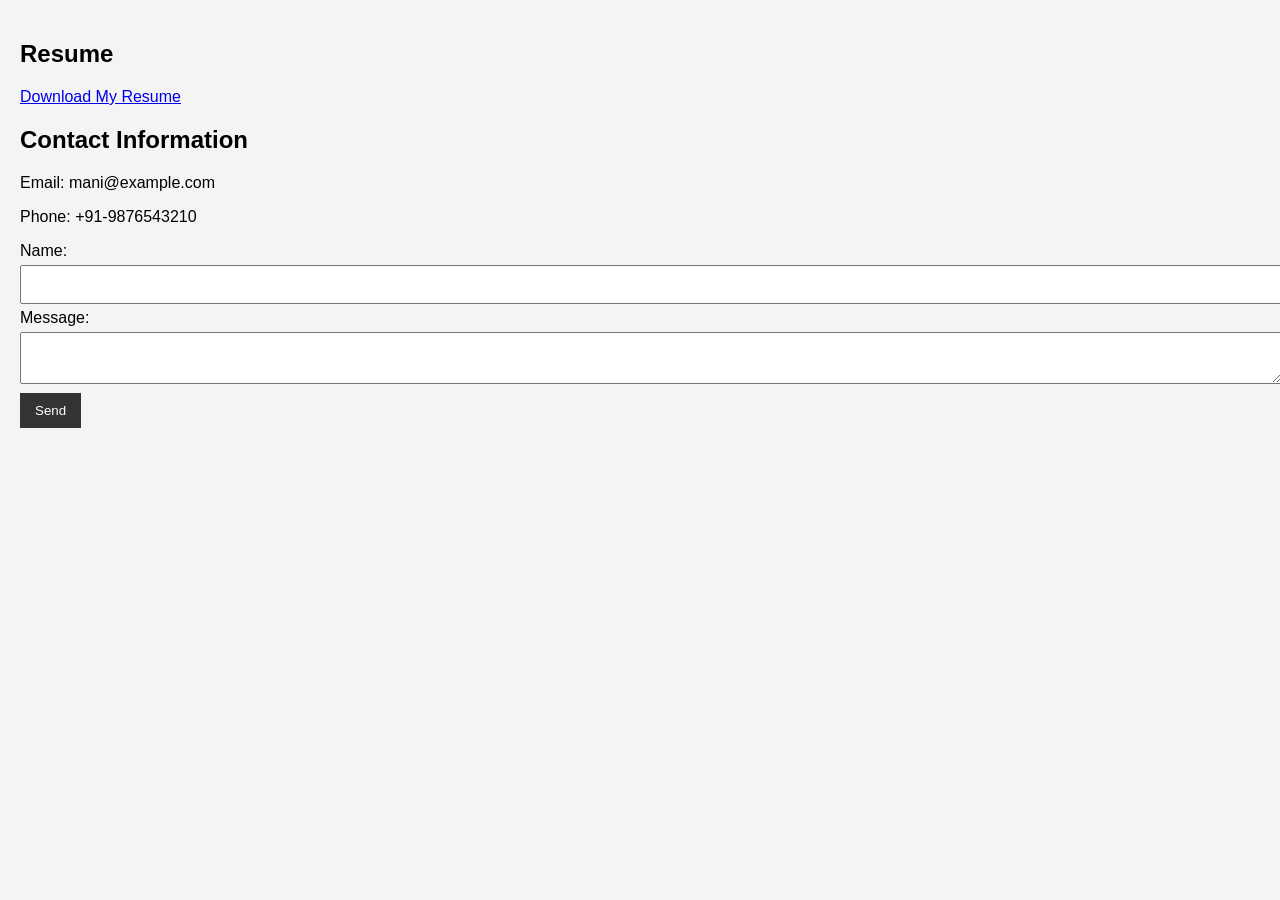
<file: contact.html>
<!DOCTYPE html>
<html lang="en">
<head>
  <meta charset="UTF-8">
  <title>Contact</title>
  <link rel="stylesheet" href="style.css">
</head>
<body>
  <h2>Resume</h2>
  <a href="resume.pdf" download>Download My Resume</a>

  <h2>Contact Information</h2>
  <p>Email: mani@example.com</p>
  <p>Phone: +91-9876543210</p>
  <form>
    <label>Name:</label><input type="text" name="name"><br>
    <label>Message:</label><textarea></textarea><br>
    <button type="submit">Send</button>
  </form>
</body>
</html>
</file>
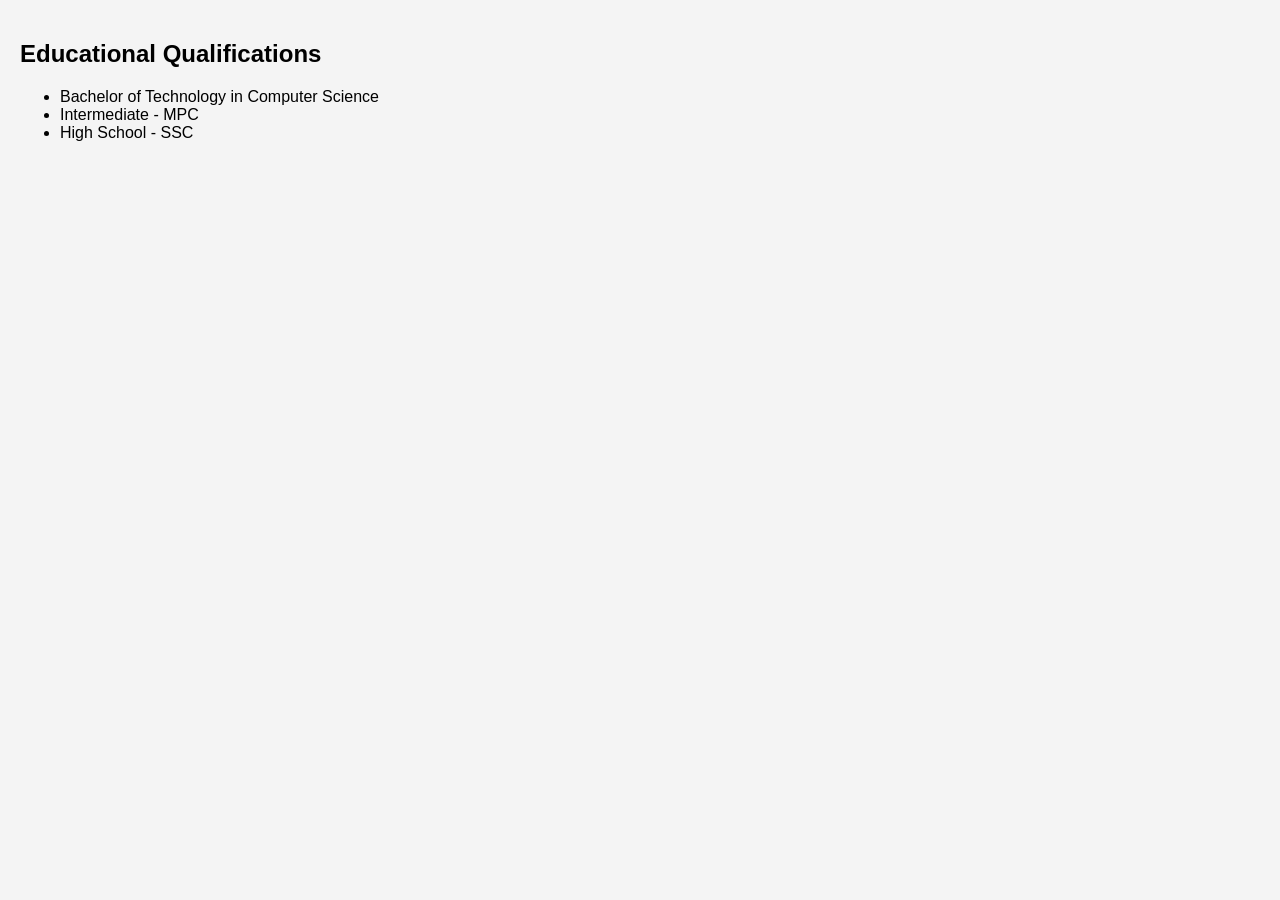
<file: education.html>
<!DOCTYPE html>
<html lang="en">
<head>
  <meta charset="UTF-8">
  <title>Education</title>
  <link rel="stylesheet" href="style.css">
</head>
<body>
  <h2>Educational Qualifications</h2>
  <ul>
    <li>Bachelor of Technology in Computer Science</li>
    <li>Intermediate - MPC</li>
    <li>High School - SSC</li>
  </ul>
</body>
</html>
</file>
<file: style.css>
body {
  font-family: Arial, sans-serif;
  margin: 0;
  padding: 20px;
  background: #f4f4f4;
}

header {
  background: #333;
  color: #fff;
  padding: 15px;
  text-align: center;
}

nav a {
  color: #fff;
  margin: 0 10px;
  text-decoration: none;
  transition: color 0.3s ease;
}

nav a:hover {
  color: #ff9800;
}

.profile-pic {
  width: 150px;
  border-radius: 50%;
  animation: fadeIn 2s ease-in;
}

.project-card {
  background: #fff;
  padding: 15px;
  margin: 10px 0;
  border-radius: 8px;
  transition: transform 0.3s ease;
}

.project-card:hover {
  transform: scale(1.05);
}

@keyframes fadeIn {
  from { opacity: 0; }
  to { opacity: 1; }
}

form input, form textarea {
  width: 100%;
  margin: 5px 0;
  padding: 10px;
}

button {
  background: #333;
  color: #fff;
  padding: 10px 15px;
  border: none;
  cursor: pointer;
}

button:hover {
  background: #ff9800;
}
</file>
